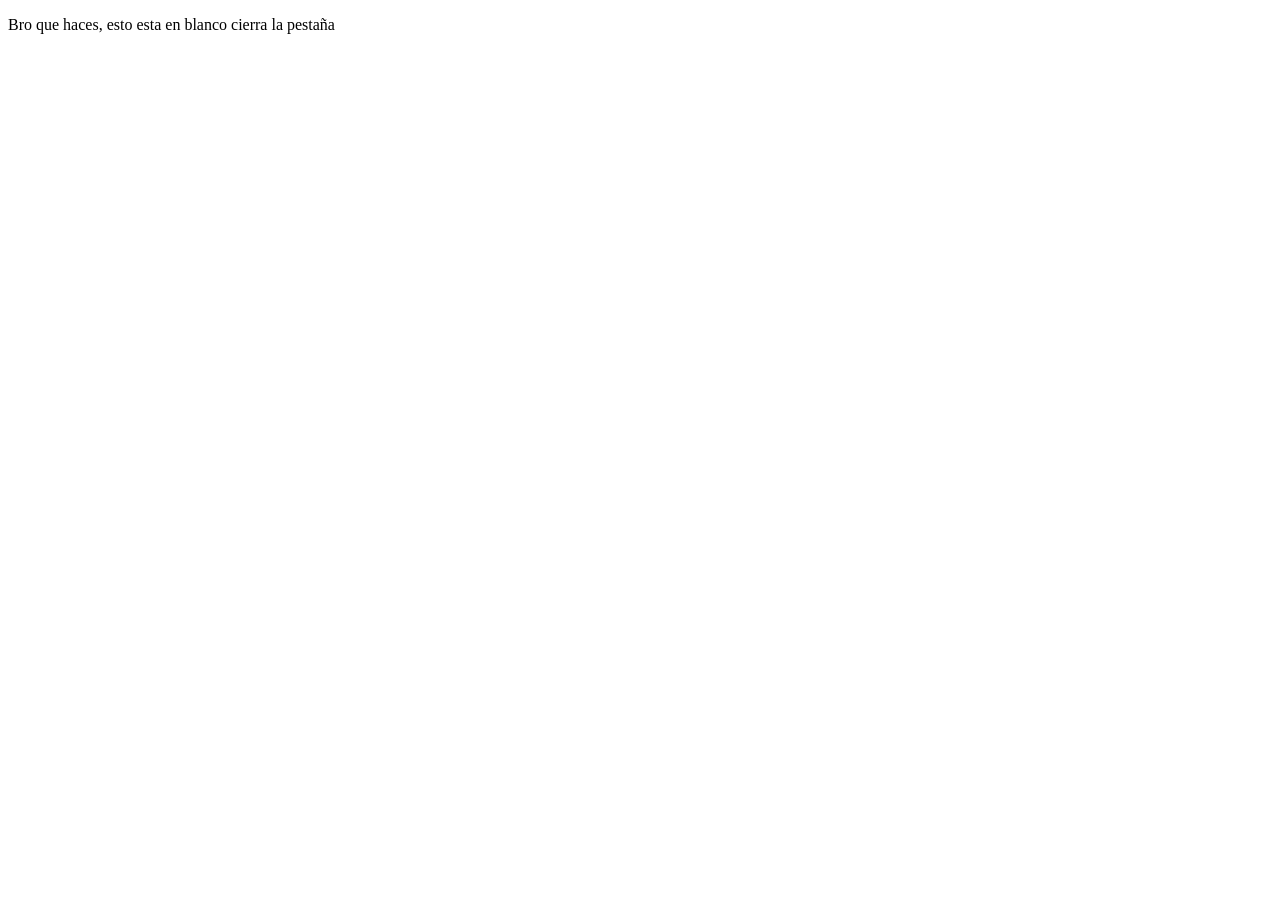
<file: html/proyects.html>
<!DOCTYPE html>
<html lang="en">
<head>
    <meta charset="UTF-8">
    <meta name="viewport" content="width=device-width, initial-scale=1.0">
    <title>Document</title>
</head>
<body>
    <p>Bro que haces, esto esta en blanco cierra la pestaña<a href=""></a></p>


    
</body>
</html>
</file>
